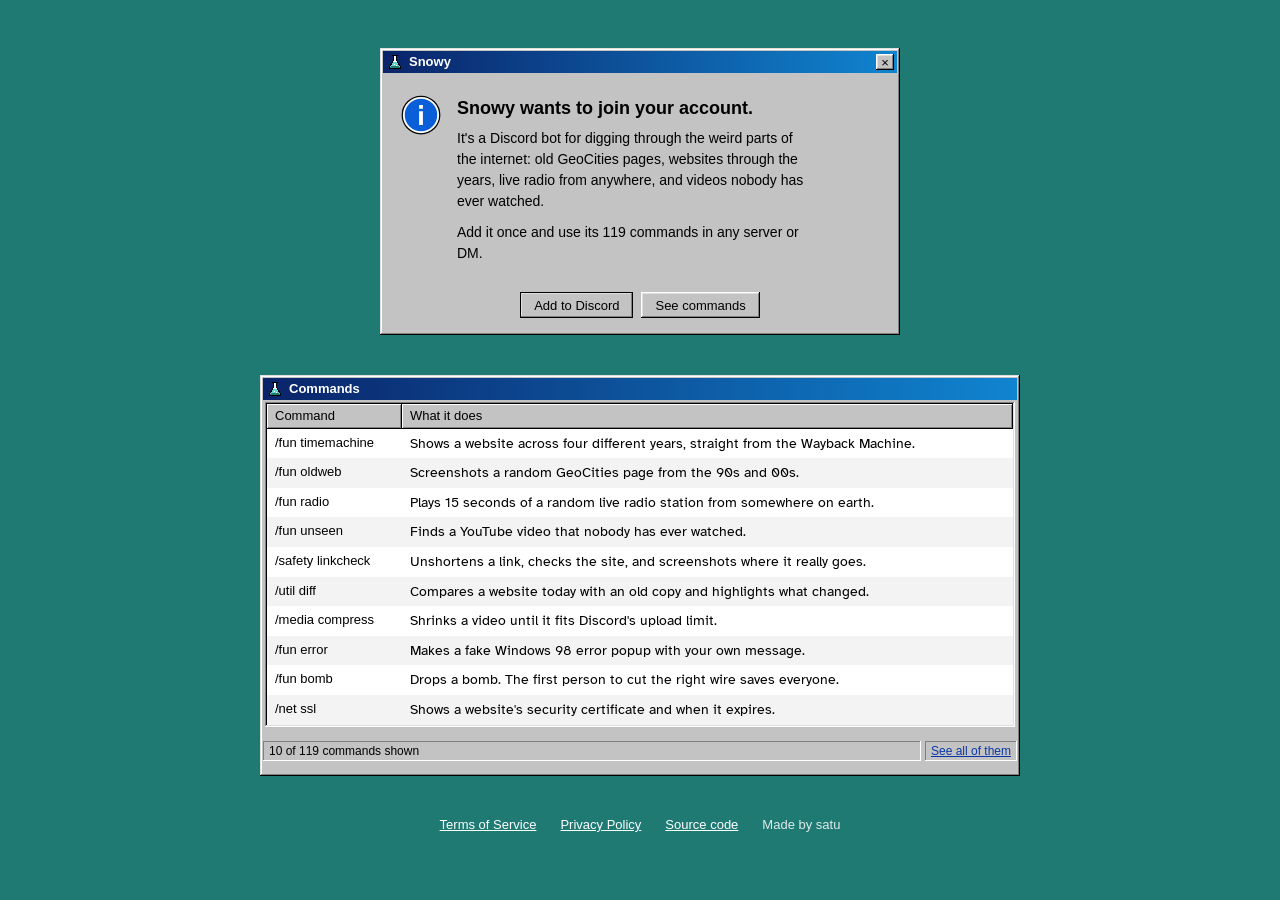
<file: index.html>
<!doctype html>
<html lang="en">
<head>
  <meta charset="utf-8">
  <meta name="viewport" content="width=device-width, initial-scale=1">
  <title>Snowy</title>
  <meta name="description" content="A Discord bot for digging through the weird parts of the internet. Add it to your account and use it anywhere.">
  <link rel="icon" href="icon.svg" type="image/svg+xml">
  <link rel="preconnect" href="https://fonts.googleapis.com">
  <link rel="preconnect" href="https://fonts.gstatic.com" crossorigin>
  <link href="https://fonts.googleapis.com/css2?family=Atkinson+Hyperlegible:wght@400;700&display=swap" rel="stylesheet">
  <link rel="stylesheet" href="style.css">
</head>
<body>
  <main>
    <section class="window dialog" aria-labelledby="dialog-title">
      <div class="titlebar">
        <img src="icon.svg" alt="">
        <h1 id="dialog-title">Snowy</h1>
        <button class="button close" id="close" type="button" aria-label="Close">×</button>
      </div>
      <div class="body">
        <svg class="dialog-icon" viewBox="0 0 32 32" aria-hidden="true">
          <circle cx="16" cy="16" r="15" fill="#fff" stroke="#000" stroke-width="1"/>
          <circle cx="16" cy="16" r="13" fill="#0a5fd8"/>
          <rect x="14.5" y="13" width="3" height="11" fill="#fff"/>
          <rect x="14.5" y="8" width="3" height="3" fill="#fff"/>
        </svg>
        <div class="dialog-text">
          <strong>Snowy wants to join your account.</strong>
          <p>It's a Discord bot for digging through the weird parts of the internet: old GeoCities pages, websites through the years, live radio from anywhere, and videos nobody has ever watched.</p>
          <p>Add it once and use its 119 commands in any server or DM.</p>
        </div>
      </div>
      <div class="actions">
        <!-- the Application ID from the Discord Developer Portal (General Information) -->
        <a class="button default" href="https://discord.com/oauth2/authorize?client_id=1532025269395787897">Add to Discord</a>
        <a class="button" href="#commands">See commands</a>
      </div>
    </section>

    <section class="window popup" id="popup" role="alertdialog" aria-labelledby="popup-title" aria-describedby="popup-text" hidden>
      <div class="titlebar">
        <p id="popup-title">Snowy</p>
      </div>
      <div class="body" style="display:flex;gap:14px">
        <svg class="dialog-icon" viewBox="0 0 32 32" aria-hidden="true">
          <circle cx="16" cy="16" r="14" fill="#e00000" stroke="#800000"/>
          <path d="M10 10l12 12M22 10L10 22" stroke="#fff" stroke-width="3.5"/>
        </svg>
        <p id="popup-text" class="dialog-text" style="margin:4px 0 0">You can't close the internet.</p>
      </div>
      <div class="actions">
        <button class="button default" id="popup-ok" type="button">OK</button>
      </div>
    </section>

    <section class="window explorer" id="commands" aria-labelledby="commands-title">
      <div class="titlebar">
        <img src="icon.svg" alt="">
        <h2 id="commands-title">Commands</h2>
      </div>
      <div class="pane">
        <table>
          <thead>
            <tr><th scope="col">Command</th><th scope="col">What it does</th></tr>
          </thead>
          <tbody>
            <tr><td>/fun timemachine</td><td>Shows a website across four different years, straight from the Wayback Machine.</td></tr>
            <tr><td>/fun oldweb</td><td>Screenshots a random GeoCities page from the 90s and 00s.</td></tr>
            <tr><td>/fun radio</td><td>Plays 15 seconds of a random live radio station from somewhere on earth.</td></tr>
            <tr><td>/fun unseen</td><td>Finds a YouTube video that nobody has ever watched.</td></tr>
            <tr><td>/safety linkcheck</td><td>Unshortens a link, checks the site, and screenshots where it really goes.</td></tr>
            <tr><td>/util diff</td><td>Compares a website today with an old copy and highlights what changed.</td></tr>
            <tr><td>/media compress</td><td>Shrinks a video until it fits Discord's upload limit.</td></tr>
            <tr><td>/fun error</td><td>Makes a fake Windows 98 error popup with your own message.</td></tr>
            <tr><td>/fun bomb</td><td>Drops a bomb. The first person to cut the right wire saves everyone.</td></tr>
            <tr><td>/net ssl</td><td>Shows a website's security certificate and when it expires.</td></tr>
          </tbody>
        </table>
      </div>
      <div class="statusbar">
        <p>10 of 119 commands shown</p>
        <p><a href="https://tianjo.cc/satu/Ammonia#commands">See all of them</a></p>
      </div>
    </section>
  </main>

  <footer>
    <a href="terms.html">Terms of Service</a>
    <a href="privacy.html">Privacy Policy</a>
    <a href="https://tianjo.cc/satu/Ammonia">Source code</a>
    <p>Made by satu</p>
  </footer>

  <script>
    // the one joke: closing the dialog doesn't close the internet
    const popup = document.getElementById("popup");
    const ok = document.getElementById("popup-ok");
    const closeBtn = document.getElementById("close");
    closeBtn.addEventListener("click", () => {
      if (!popup.hidden) {
        popup.classList.remove("shake");
        void popup.offsetWidth;
        popup.classList.add("shake");
        return;
      }
      popup.hidden = false;
      ok.focus();
    });
    ok.addEventListener("click", () => {
      popup.hidden = true;
      closeBtn.focus();
    });
    popup.addEventListener("keydown", (e) => {
      if (e.key === "Escape") ok.click();
    });
  </script>
</body>
</html>
</file>
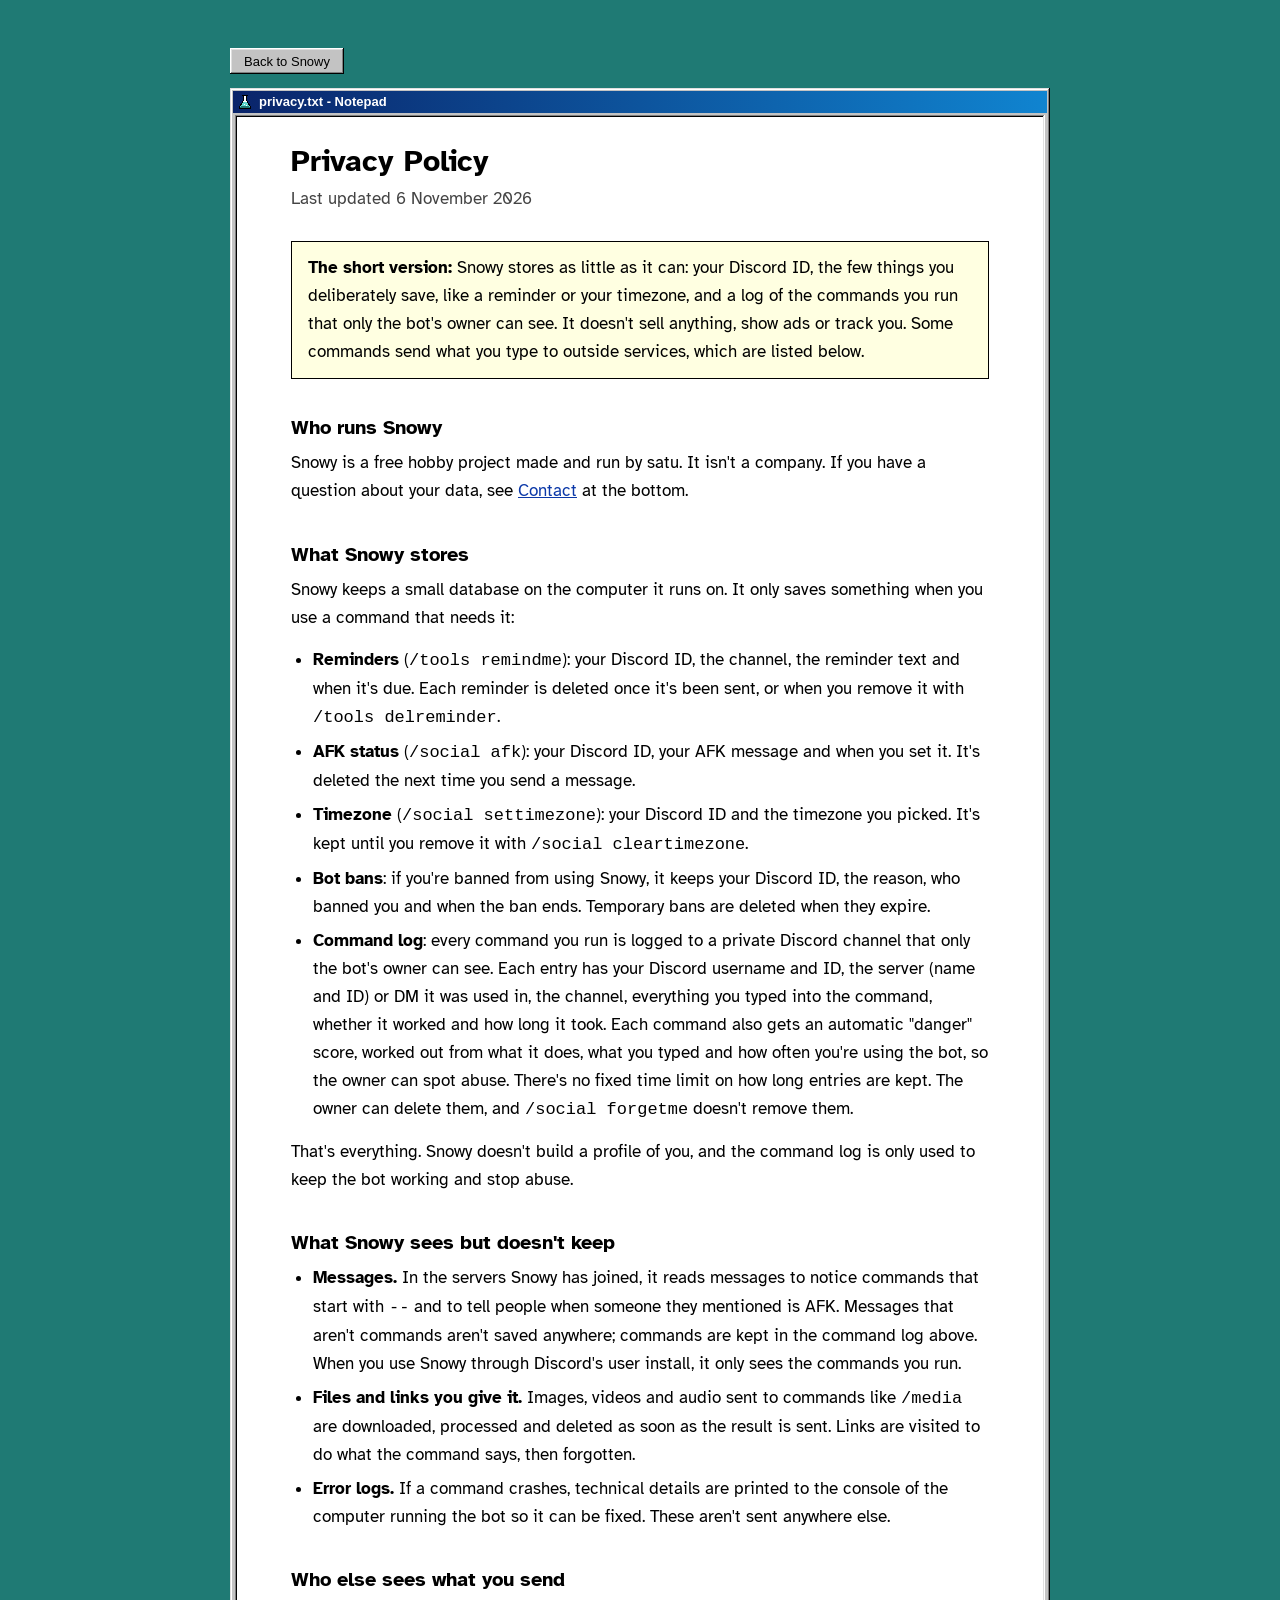
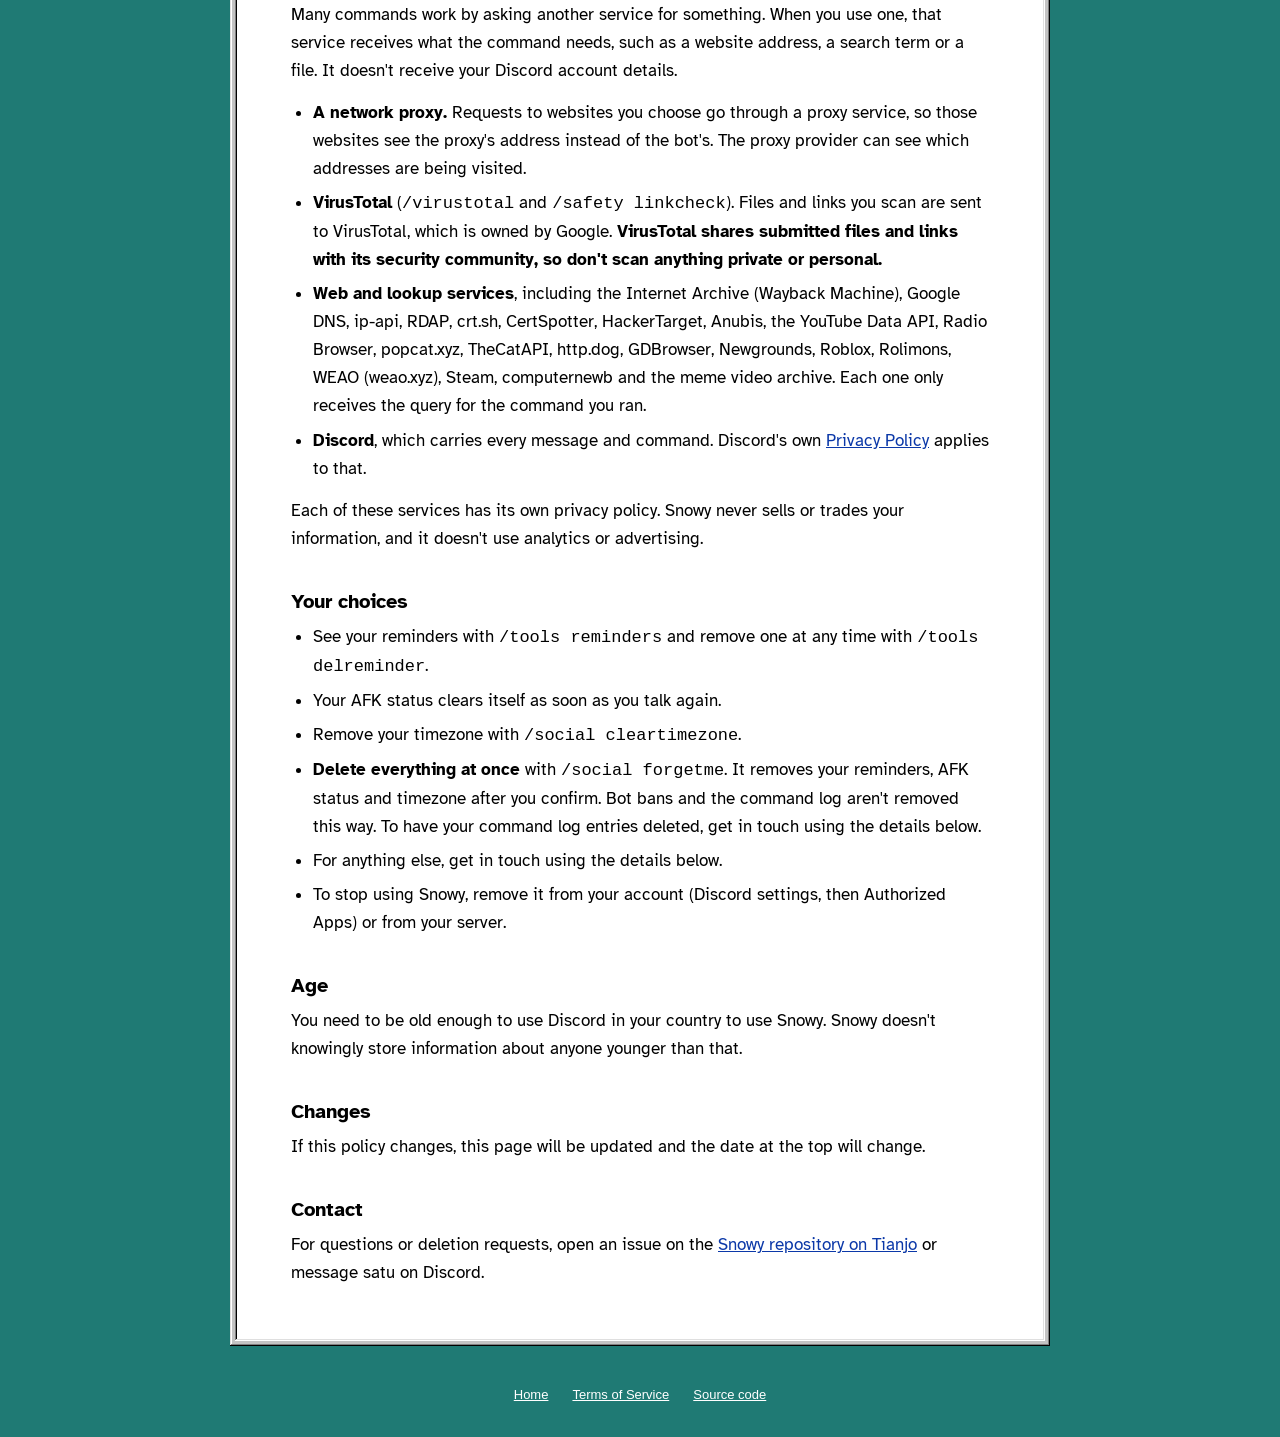
<file: privacy.html>
<!doctype html>
<html lang="en">
<head>
  <meta charset="utf-8">
  <meta name="viewport" content="width=device-width, initial-scale=1">
  <title>Privacy Policy · Snowy</title>
  <meta name="description" content="What Snowy stores, what it doesn't, and who else sees what you send it.">
  <link rel="icon" href="icon.svg" type="image/svg+xml">
  <link rel="preconnect" href="https://fonts.googleapis.com">
  <link rel="preconnect" href="https://fonts.gstatic.com" crossorigin>
  <link href="https://fonts.googleapis.com/css2?family=Atkinson+Hyperlegible:wght@400;700&display=swap" rel="stylesheet">
  <link rel="stylesheet" href="style.css">
</head>
<body>
  <nav class="back"><a class="button" href="index.html">Back to Snowy</a></nav>

  <main class="window notepad">
    <div class="titlebar">
      <img src="icon.svg" alt="">
      <p>privacy.txt - Notepad</p>
    </div>
    <div class="pane">
      <article class="prose">
        <h1>Privacy Policy</h1>
        <p class="updated">Last updated 6 November 2026</p>

        <p class="summary"><strong>The short version:</strong> Snowy stores as little as it can: your Discord ID, the few things you deliberately save, like a reminder or your timezone, and a log of the commands you run that only the bot's owner can see. It doesn't sell anything, show ads or track you. Some commands send what you type to outside services, which are listed below.</p>

        <h2>Who runs Snowy</h2>
        <p>Snowy is a free hobby project made and run by satu. It isn't a company. If you have a question about your data, see <a href="#contact">Contact</a> at the bottom.</p>

        <h2>What Snowy stores</h2>
        <p>Snowy keeps a small database on the computer it runs on. It only saves something when you use a command that needs it:</p>
        <ul>
          <li><strong>Reminders</strong> (<code>/tools remindme</code>): your Discord ID, the channel, the reminder text and when it's due. Each reminder is deleted once it's been sent, or when you remove it with <code>/tools delreminder</code>.</li>
          <li><strong>AFK status</strong> (<code>/social afk</code>): your Discord ID, your AFK message and when you set it. It's deleted the next time you send a message.</li>
          <li><strong>Timezone</strong> (<code>/social settimezone</code>): your Discord ID and the timezone you picked. It's kept until you remove it with <code>/social cleartimezone</code>.</li>
          <li><strong>Bot bans</strong>: if you're banned from using Snowy, it keeps your Discord ID, the reason, who banned you and when the ban ends. Temporary bans are deleted when they expire.</li>
          <li><strong>Command log</strong>: every command you run is logged to a private Discord channel that only the bot's owner can see. Each entry has your Discord username and ID, the server (name and ID) or DM it was used in, the channel, everything you typed into the command, whether it worked and how long it took. Each command also gets an automatic "danger" score, worked out from what it does, what you typed and how often you're using the bot, so the owner can spot abuse. There's no fixed time limit on how long entries are kept. The owner can delete them, and <code>/social forgetme</code> doesn't remove them.</li>
        </ul>
        <p>That's everything. Snowy doesn't build a profile of you, and the command log is only used to keep the bot working and stop abuse.</p>

        <h2>What Snowy sees but doesn't keep</h2>
        <ul>
          <li><strong>Messages.</strong> In the servers Snowy has joined, it reads messages to notice commands that start with <code>--</code> and to tell people when someone they mentioned is AFK. Messages that aren't commands aren't saved anywhere; commands are kept in the command log above. When you use Snowy through Discord's user install, it only sees the commands you run.</li>
          <li><strong>Files and links you give it.</strong> Images, videos and audio sent to commands like <code>/media</code> are downloaded, processed and deleted as soon as the result is sent. Links are visited to do what the command says, then forgotten.</li>
          <li><strong>Error logs.</strong> If a command crashes, technical details are printed to the console of the computer running the bot so it can be fixed. These aren't sent anywhere else.</li>
        </ul>

        <h2>Who else sees what you send</h2>
        <p>Many commands work by asking another service for something. When you use one, that service receives what the command needs, such as a website address, a search term or a file. It doesn't receive your Discord account details.</p>
        <ul>
          <li><strong>A network proxy.</strong> Requests to websites you choose go through a proxy service, so those websites see the proxy's address instead of the bot's. The proxy provider can see which addresses are being visited.</li>
          <li><strong>VirusTotal</strong> (<code>/virustotal</code> and <code>/safety linkcheck</code>). Files and links you scan are sent to VirusTotal, which is owned by Google. <strong>VirusTotal shares submitted files and links with its security community, so don't scan anything private or personal.</strong></li>
          <li><strong>Web and lookup services</strong>, including the Internet Archive (Wayback Machine), Google DNS, ip-api, RDAP, crt.sh, CertSpotter, HackerTarget, Anubis, the YouTube Data API, Radio Browser, popcat.xyz, TheCatAPI, http.dog, GDBrowser, Newgrounds, Roblox, Rolimons, WEAO (weao.xyz), Steam, computernewb and the meme video archive. Each one only receives the query for the command you ran.</li>
          <li><strong>Discord</strong>, which carries every message and command. Discord's own <a href="https://discord.com/privacy">Privacy Policy</a> applies to that.</li>
        </ul>
        <p>Each of these services has its own privacy policy. Snowy never sells or trades your information, and it doesn't use analytics or advertising.</p>

        <h2>Your choices</h2>
        <ul>
          <li>See your reminders with <code>/tools reminders</code> and remove one at any time with <code>/tools delreminder</code>.</li>
          <li>Your AFK status clears itself as soon as you talk again.</li>
          <li>Remove your timezone with <code>/social cleartimezone</code>.</li>
          <li><strong>Delete everything at once</strong> with <code>/social forgetme</code>. It removes your reminders, AFK status and timezone after you confirm. Bot bans and the command log aren't removed this way. To have your command log entries deleted, get in touch using the details below.</li>
          <li>For anything else, get in touch using the details below.</li>
          <li>To stop using Snowy, remove it from your account (Discord settings, then Authorized Apps) or from your server.</li>
        </ul>

        <h2>Age</h2>
        <p>You need to be old enough to use Discord in your country to use Snowy. Snowy doesn't knowingly store information about anyone younger than that.</p>

        <h2>Changes</h2>
        <p>If this policy changes, this page will be updated and the date at the top will change.</p>

        <h2 id="contact">Contact</h2>
        <p>For questions or deletion requests, open an issue on the <a href="https://tianjo.cc/satu/Ammonia/issues">Snowy repository on Tianjo</a> or message satu on Discord.</p>
      </article>
    </div>
  </main>

  <footer>
    <a href="index.html">Home</a>
    <a href="terms.html">Terms of Service</a>
    <a href="https://tianjo.cc/satu/Ammonia">Source code</a>
  </footer>
</body>
</html>
</file>
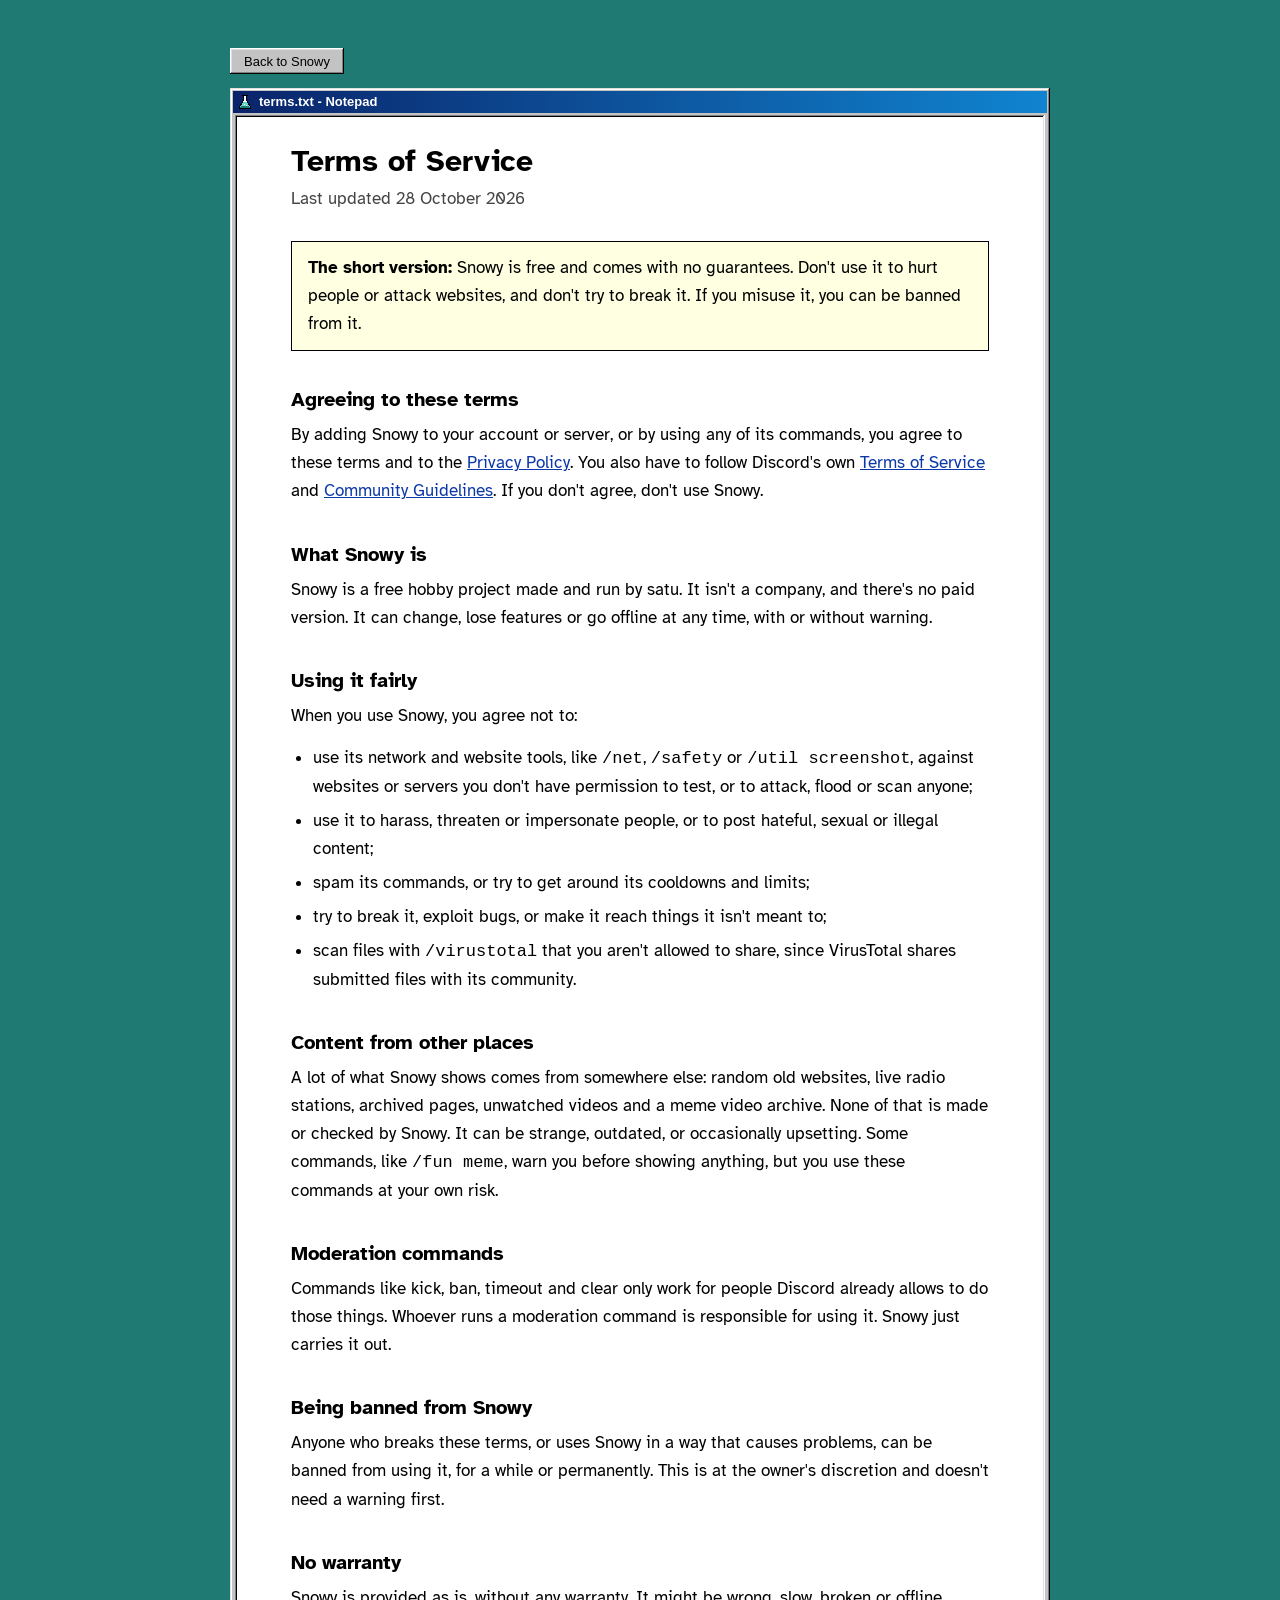
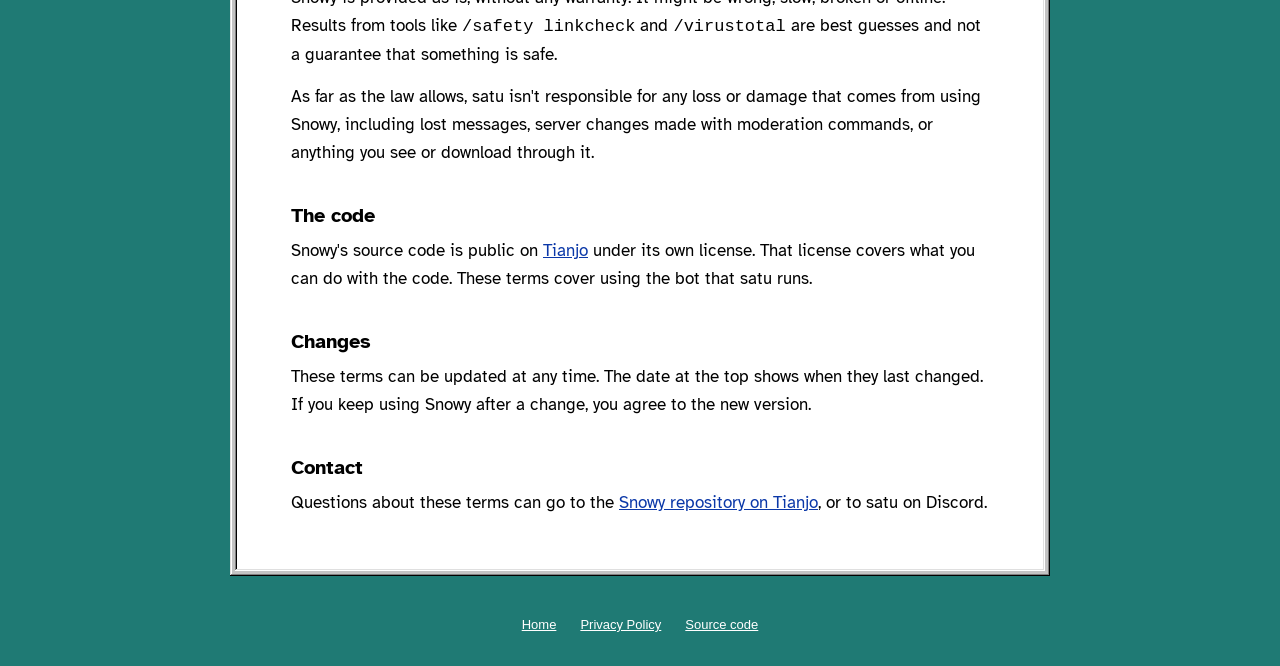
<file: terms.html>
<!doctype html>
<html lang="en">
<head>
  <meta charset="utf-8">
  <meta name="viewport" content="width=device-width, initial-scale=1">
  <title>Terms of Service · Snowy</title>
  <meta name="description" content="The rules for using Snowy, the Discord bot.">
  <link rel="icon" href="icon.svg" type="image/svg+xml">
  <link rel="preconnect" href="https://fonts.googleapis.com">
  <link rel="preconnect" href="https://fonts.gstatic.com" crossorigin>
  <link href="https://fonts.googleapis.com/css2?family=Atkinson+Hyperlegible:wght@400;700&display=swap" rel="stylesheet">
  <link rel="stylesheet" href="style.css">
</head>
<body>
  <nav class="back"><a class="button" href="index.html">Back to Snowy</a></nav>

  <main class="window notepad">
    <div class="titlebar">
      <img src="icon.svg" alt="">
      <p>terms.txt - Notepad</p>
    </div>
    <div class="pane">
      <article class="prose">
        <h1>Terms of Service</h1>
        <p class="updated">Last updated 28 October 2026</p>

        <p class="summary"><strong>The short version:</strong> Snowy is free and comes with no guarantees. Don't use it to hurt people or attack websites, and don't try to break it. If you misuse it, you can be banned from it.</p>

        <h2>Agreeing to these terms</h2>
        <p>By adding Snowy to your account or server, or by using any of its commands, you agree to these terms and to the <a href="privacy.html">Privacy Policy</a>. You also have to follow Discord's own <a href="https://discord.com/terms">Terms of Service</a> and <a href="https://discord.com/guidelines">Community Guidelines</a>. If you don't agree, don't use Snowy.</p>

        <h2>What Snowy is</h2>
        <p>Snowy is a free hobby project made and run by satu. It isn't a company, and there's no paid version. It can change, lose features or go offline at any time, with or without warning.</p>

        <h2>Using it fairly</h2>
        <p>When you use Snowy, you agree not to:</p>
        <ul>
          <li>use its network and website tools, like <code>/net</code>, <code>/safety</code> or <code>/util screenshot</code>, against websites or servers you don't have permission to test, or to attack, flood or scan anyone;</li>
          <li>use it to harass, threaten or impersonate people, or to post hateful, sexual or illegal content;</li>
          <li>spam its commands, or try to get around its cooldowns and limits;</li>
          <li>try to break it, exploit bugs, or make it reach things it isn't meant to;</li>
          <li>scan files with <code>/virustotal</code> that you aren't allowed to share, since VirusTotal shares submitted files with its community.</li>
        </ul>

        <h2>Content from other places</h2>
        <p>A lot of what Snowy shows comes from somewhere else: random old websites, live radio stations, archived pages, unwatched videos and a meme video archive. None of that is made or checked by Snowy. It can be strange, outdated, or occasionally upsetting. Some commands, like <code>/fun meme</code>, warn you before showing anything, but you use these commands at your own risk.</p>

        <h2>Moderation commands</h2>
        <p>Commands like kick, ban, timeout and clear only work for people Discord already allows to do those things. Whoever runs a moderation command is responsible for using it. Snowy just carries it out.</p>

        <h2>Being banned from Snowy</h2>
        <p>Anyone who breaks these terms, or uses Snowy in a way that causes problems, can be banned from using it, for a while or permanently. This is at the owner's discretion and doesn't need a warning first.</p>

        <h2>No warranty</h2>
        <p>Snowy is provided as is, without any warranty. It might be wrong, slow, broken or offline. Results from tools like <code>/safety linkcheck</code> and <code>/virustotal</code> are best guesses and not a guarantee that something is safe.</p>
        <p>As far as the law allows, satu isn't responsible for any loss or damage that comes from using Snowy, including lost messages, server changes made with moderation commands, or anything you see or download through it.</p>

        <h2>The code</h2>
        <p>Snowy's source code is public on <a href="https://tianjo.cc/satu/Ammonia">Tianjo</a> under its own license. That license covers what you can do with the code. These terms cover using the bot that satu runs.</p>

        <h2>Changes</h2>
        <p>These terms can be updated at any time. The date at the top shows when they last changed. If you keep using Snowy after a change, you agree to the new version.</p>

        <h2>Contact</h2>
        <p>Questions about these terms can go to the <a href="https://tianjo.cc/satu/Ammonia/issues">Snowy repository on Tianjo</a>, or to satu on Discord.</p>
      </article>
    </div>
  </main>

  <footer>
    <a href="index.html">Home</a>
    <a href="privacy.html">Privacy Policy</a>
    <a href="https://tianjo.cc/satu/Ammonia">Source code</a>
  </footer>
</body>
</html>
</file>
<file: style.css>
/* snowy's website: a windows 98 desktop for the chrome, plain readable text for everything you read */

:root {
  --desktop: #1f7a74;
  --face: #c3c3c3;
  --light: #ffffff;
  --mid: #dfdfdf;
  --shadow: #808080;
  --dark: #000000;
  --title-a: #0a246a;
  --title-b: #1084d0;
  --paper: #ffffff;
  --ink: #000000;
  --link: #0b38a8;
  --chrome: Tahoma, Verdana, "Segoe UI", sans-serif;
  --read: "Atkinson Hyperlegible", Verdana, sans-serif;
}

* { box-sizing: border-box; }

html { background: var(--desktop); }

body {
  margin: 0;
  min-height: 100vh;
  background: var(--desktop);
  color: var(--ink);
  font: 13px/1.4 var(--chrome);
  padding: 48px 16px 32px;
}

a { color: var(--link); }

:focus-visible { outline: 2px dotted var(--dark); outline-offset: 2px; }

/* ---------- windows ---------- */

.window {
  background: var(--face);
  padding: 3px;
  box-shadow:
    inset -1px -1px var(--dark), inset 1px 1px var(--mid),
    inset -2px -2px var(--shadow), inset 2px 2px var(--light);
  margin: 0 auto;
}

.titlebar {
  display: flex;
  align-items: center;
  gap: 6px;
  min-height: 22px;
  padding: 2px 3px 2px 4px;
  background: linear-gradient(90deg, var(--title-a), var(--title-b));
  color: #fff;
  font-weight: bold;
  font-size: 13px;
}

.titlebar h1, .titlebar h2, .titlebar p {
  margin: 0;
  font: inherit;
  flex: 1;
  white-space: nowrap;
  overflow: hidden;
  text-overflow: ellipsis;
}

.titlebar img { width: 16px; height: 16px; image-rendering: pixelated; }

.close {
  width: 18px;
  height: 16px;
  padding: 0;
  display: grid;
  place-items: center;
  font: bold 12px/1 var(--chrome);
  color: var(--dark);
}

.body { padding: 14px 12px 12px; }

/* ---------- buttons ---------- */

.button {
  display: inline-flex;
  align-items: center;
  justify-content: center;
  min-width: 88px;
  min-height: 26px;
  padding: 4px 14px;
  background: var(--face);
  color: var(--dark);
  font: 13px var(--chrome);
  text-decoration: none;
  border: none;
  cursor: pointer;
  box-shadow:
    inset -1px -1px var(--dark), inset 1px 1px var(--light),
    inset -2px -2px var(--shadow), inset 2px 2px var(--mid);
}

.button:active {
  box-shadow:
    inset -1px -1px var(--light), inset 1px 1px var(--dark),
    inset -2px -2px var(--mid), inset 2px 2px var(--shadow);
  padding: 5px 13px 3px 15px;
}

/* the 98 "default button" has an extra black ring */
.button.default { outline: 1px solid var(--dark); outline-offset: -1px; }

.button:focus-visible { outline: 1px dotted var(--dark); outline-offset: -5px; }

.close.button { min-width: 0; min-height: 0; padding: 0; }
.close.button:active { padding: 1px 0 0 1px; }

/* ---------- the hero dialog ---------- */

.dialog { max-width: 520px; }

.dialog .body { display: flex; gap: 16px; padding: 22px 18px 18px; }

.dialog-icon { flex: none; width: 40px; height: 40px; }

.dialog-text { font-size: 14px; line-height: 1.5; }
.dialog-text p { margin: 0 0 10px; max-width: 46ch; }
.dialog-text strong { font-size: 18px; display: block; margin-bottom: 6px; }

.actions {
  display: flex;
  gap: 8px;
  justify-content: center;
  flex-wrap: wrap;
  padding: 0 12px 14px;
}

/* the joke dialog that appears when you try to close the first one */
.popup {
  position: fixed;
  left: 50%;
  top: 42%;
  transform: translate(-50%, -50%);
  width: min(360px, calc(100vw - 32px));
  z-index: 10;
}

.popup[hidden] { display: none; }

.popup.shake { animation: shake 0.3s steps(4) 1; }

@keyframes shake {
  25% { transform: translate(calc(-50% - 6px), -50%); }
  50% { transform: translate(calc(-50% + 6px), -50%); }
  75% { transform: translate(calc(-50% - 3px), -50%); }
}

@media (prefers-reduced-motion: reduce) {
  .popup.shake { animation: none; }
}

/* ---------- the command list (explorer "details" view) ---------- */

.explorer { max-width: 760px; margin-top: 40px; }

.pane {
  background: var(--paper);
  margin: 2px;
  box-shadow:
    inset -1px -1px var(--light), inset 1px 1px var(--shadow),
    inset -2px -2px var(--mid), inset 2px 2px var(--dark);
  padding: 2px;
  overflow-x: auto;
}

table { border-collapse: collapse; width: 100%; font-size: 13px; }

th {
  text-align: left;
  font-weight: normal;
  background: var(--face);
  padding: 3px 8px;
  box-shadow:
    inset -1px -1px var(--dark), inset 1px 1px var(--light),
    inset -2px -2px var(--shadow);
  white-space: nowrap;
}

td { padding: 5px 8px; vertical-align: top; font-family: var(--read); font-size: 14px; }

td:first-child { white-space: nowrap; font-family: var(--chrome); font-size: 13px; }

tr:nth-child(even) td { background: #f3f3f3; }

.statusbar {
  display: flex;
  gap: 4px;
  margin-top: 2px;
  font-size: 12px;
}

.statusbar > * {
  flex: 1;
  padding: 2px 6px;
  box-shadow: inset -1px -1px var(--light), inset 1px 1px var(--shadow);
}

.statusbar > :last-child { flex: none; }

/* ---------- reading pages (terms / privacy) ---------- */

.notepad { max-width: 820px; }

.notepad .pane { padding: 28px clamp(18px, 5vw, 56px) 40px; overflow: visible; }

.prose {
  font: 17px/1.65 var(--read);
  max-width: 68ch;
}

.prose h1 { font-size: 30px; line-height: 1.2; margin: 0 0 6px; }
.prose h2 { font-size: 20px; line-height: 1.3; margin: 36px 0 8px; }
.prose p, .prose ul { margin: 0 0 14px; }
.prose ul { padding-left: 22px; }
.prose li { margin-bottom: 6px; }
.prose .updated { color: #444; margin-bottom: 28px; }
.prose .summary {
  background: #ffffe1; /* the 98 tooltip yellow */
  border: 1px solid var(--dark);
  padding: 12px 16px;
}

.back { margin: 0 auto 14px; max-width: 820px; }

/* ---------- footer (desktop icons along the bottom) ---------- */

footer {
  max-width: 760px;
  margin: 40px auto 0;
  display: flex;
  flex-wrap: wrap;
  gap: 8px 24px;
  justify-content: center;
  font-size: 13px;
}

footer a { color: #fff; }
footer p { margin: 0; color: #fff; opacity: 0.85; }

@media (max-width: 560px) {
  body { padding-top: 24px; }
  .dialog .body { flex-direction: column; align-items: flex-start; gap: 10px; }
  .actions .button { flex: 1; }
  .prose { font-size: 16px; }
  .prose h1 { font-size: 26px; }
}
</file>
